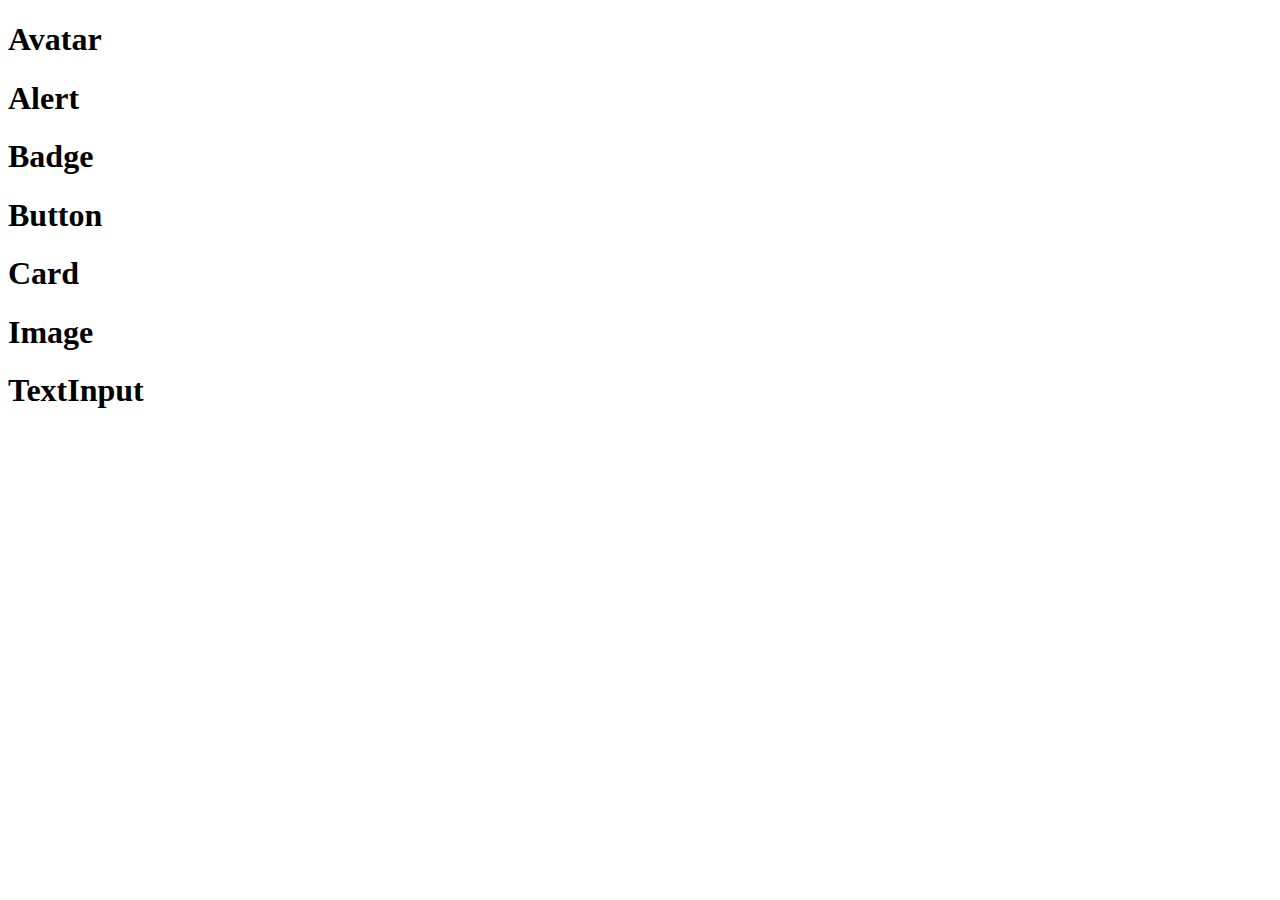
<file: index.html>
<!DOCTYPE html>
<html lang="en">
<head>
    <meta charset="UTF-8">
    <meta http-equiv="X-UA-Compatible" content="IE=edge">
    <meta name="viewport" content="width=device-width, initial-scale=1.0">
    <title>Document</title>
</head>
<body>
    <h1>Avatar</h1>
    <h1>Alert</h1>
    <h1>Badge</h1>
    <h1>Button</h1>
    <h1>Card</h1>
    <h1>Image</h1> 
    <h1>TextInput</h1>
    
</body>
</html>
</file>
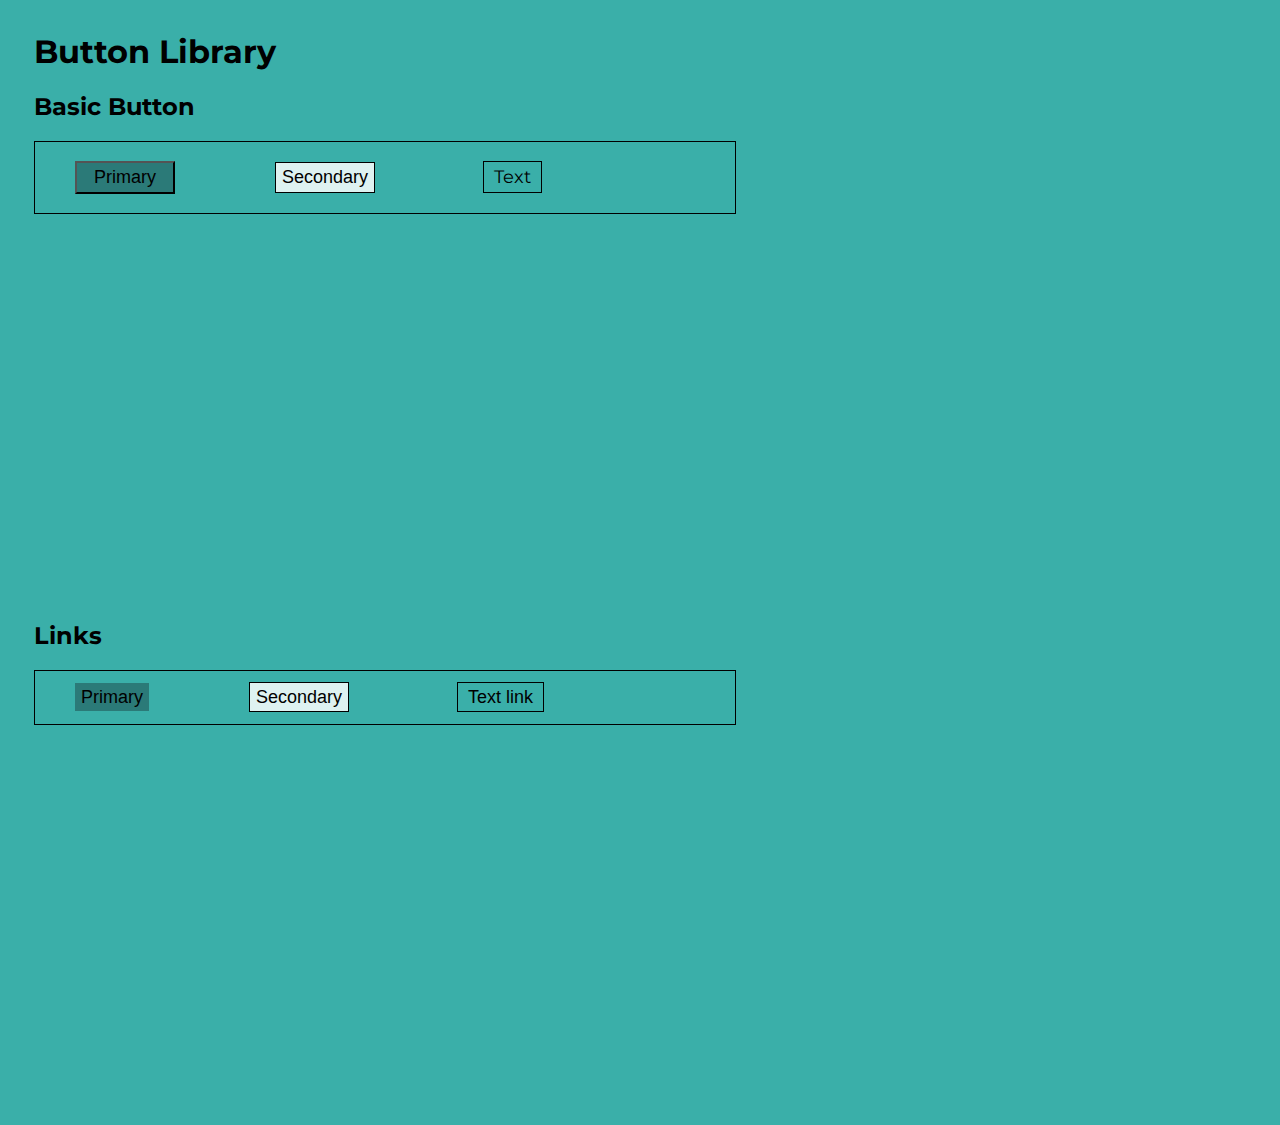
<file: button.html>
<!DOCTYPE html>
<html lang="en">
  <head>
    <meta charset="UTF-8" />
    <meta http-equiv="X-UA-Compatible" content="IE=edge" />
    <meta name="viewport" content="width=device-width, initial-scale=1.0" />
    <title>Hashtag #Neog</title>
    <link href="button.css" rel="stylesheet">
  </head>
  <body>
    <div class="button-set">
      <h1>Button Library</h1>
      <h2>Basic Button</h2>
      <div class="basic-button">
        <ul>
          <li><button class="primary">Primary</button></li>
          <li><button class="secondary">Secondary</button></li>
          <li><buttton class="text">Text</buttton></li>
        </ul>
      </div>

  <iframe
      src="https://carbon.now.sh/embed?bg=rgba%28171%2C+184%2C+195%2C+1%29&t=seti&wt=none&l=auto&width=680&ds=true&dsyoff=20px&dsblur=68px&wc=true&wa=true&pv=56px&ph=56px&ln=false&fl=1&fm=Hack&fs=14px&lh=133%25&si=false&es=2x&wm=false&code=%2520%253Cdiv%2520class%253D%2522basic-button%2522%253E%250A%2520%2520%2520%2520%2520%2520%2520%2520%253Cul%253E%250A%2520%2520%2520%2520%2520%2520%2520%2520%2520%2520%253Cli%253E%253Cbutton%2520class%253D%2522primary%2522%253EPrimary%253C%252Fbutton%253E%253C%252Fli%253E%250A%2520%2520%2520%2520%2520%2520%2520%2520%2520%2520%253Cli%253E%253Cbutton%2520class%253D%2522secondary%2522%253ESecondary%253C%252Fbutton%253E%253C%252Fli%253E%250A%2520%2520%2520%2520%2520%2520%2520%2520%2520%2520%253Cli%253E%253Cbuttton%2520class%253D%2522text%2522%253EText%253C%252Fbuttton%253E%253C%252Fli%253E%250A%2520%2520%2520%2520%2520%2520%2520%2520%253C%252Ful%253E%250A%2520%2520%253C%252Fdiv%253E%250A"
      style="width: 681px; height: 335px; border:0; transform: scale(1); overflow:hidden;"
      sandbox="allow-scripts allow-same-origin">
   </iframe>

      <h2>Links</h2>
      <div class="basic-button">
        <ul>
          <li><a href="#" class="primary link "> Primary</a></li>
          <li><a href="#" class="secondary link">Secondary</a></li>
          <li><a href="#" class="text link">Text link</a></li>
        </ul>
      </div>

      <iframe
  src="https://carbon.now.sh/embed?bg=rgba%28171%2C+184%2C+195%2C+1%29&t=seti&wt=none&l=auto&width=680&ds=true&dsyoff=20px&dsblur=68px&wc=true&wa=true&pv=56px&ph=56px&ln=false&fl=1&fm=Hack&fs=14px&lh=133%25&si=false&es=2x&wm=false&code=%2520%253Cdiv%2520class%253D%2522basic-button%2522%253E%250A%2520%2520%2520%2520%2520%2520%2520%2520%253Cul%253E%250A%2520%2520%2520%2520%2520%2520%2520%2520%2520%2520%253Cli%253E%253Ca%2520href%253D%2522%2523%2522%2520class%253D%2522primary%2520link%2520%2522%253E%2520Primary%253C%252Fa%253E%253C%252Fli%253E%250A%2520%2520%2520%2520%2520%2520%2520%2520%2520%2520%253Cli%253E%253Ca%2520href%253D%2522%2523%2522%2520class%253D%2522secondary%2520link%2522%253ESecondary%253C%252Fa%253E%253C%252Fli%253E%250A%2520%2520%2520%2520%2520%2520%2520%2520%2520%2520%253Cli%253E%253Ca%2520href%253D%2522%2523%2522%2520class%253D%2522text%2520link%2522%253EText%2520link%253C%252Fa%253E%253C%252Fli%253E%250A%2520%2520%2520%2520%2520%2520%2520%2520%253C%252Ful%253E%250A%2520%2520%2520%2520%2520%2520%253C%252Fdiv%253E"
  style="width: 715px; height: 316px; border:0; transform: scale(1); overflow:hidden;"
  sandbox="allow-scripts allow-same-origin">
</iframe>

</div>
    
</body>
</html>
</file>
<file: button.css>
@import url("https://fonts.googleapis.com/css2?family=Montserrat:wght@400;700&display=swap");
:root {
  --primary-color: #def2f1;
  --secondary-color: #2b7a78;
}
body {
  font-family: "Montserrat", sans-serif;
  margin: 2px;
  background-color: #3aafa9;
}
.button-set {
  margin: 2rem;
}
.basic-button {
  display: flex;
  flex-wrap: wrap;
  /* background-color: chocolate; */
  flex-direction: row;
  border: 1px solid black;
  width: 700px;
}

.primary {
  background-color: var(--secondary-color);
  padding: 4px 6px;
  margin: px 8px;
  width: 100px;
  font-size: 18px;
}
.secondary {
  border: 1px solid black;
  background-color: var(--primary-color);
  padding: 4px 6px;
  margin: 4px 8px;
  width: 100px;
  font-size: 18px;
  margin-left: 6rem;
}
.text {
  padding: 4px 10px;
  margin: 4px 8px;
  width: 100px;
  font-size: 18px;
  margin-left: 6rem;
  border: 1px solid black;
}
ul {
  list-style-type: none;
}
li {
  display: inline;
}
a {
  text-decoration: none;
}

.link {
  color: black;
  font-family: sans-serif;
  
}
iframe{
  margin: 24px 4px;
  
}
</file>
